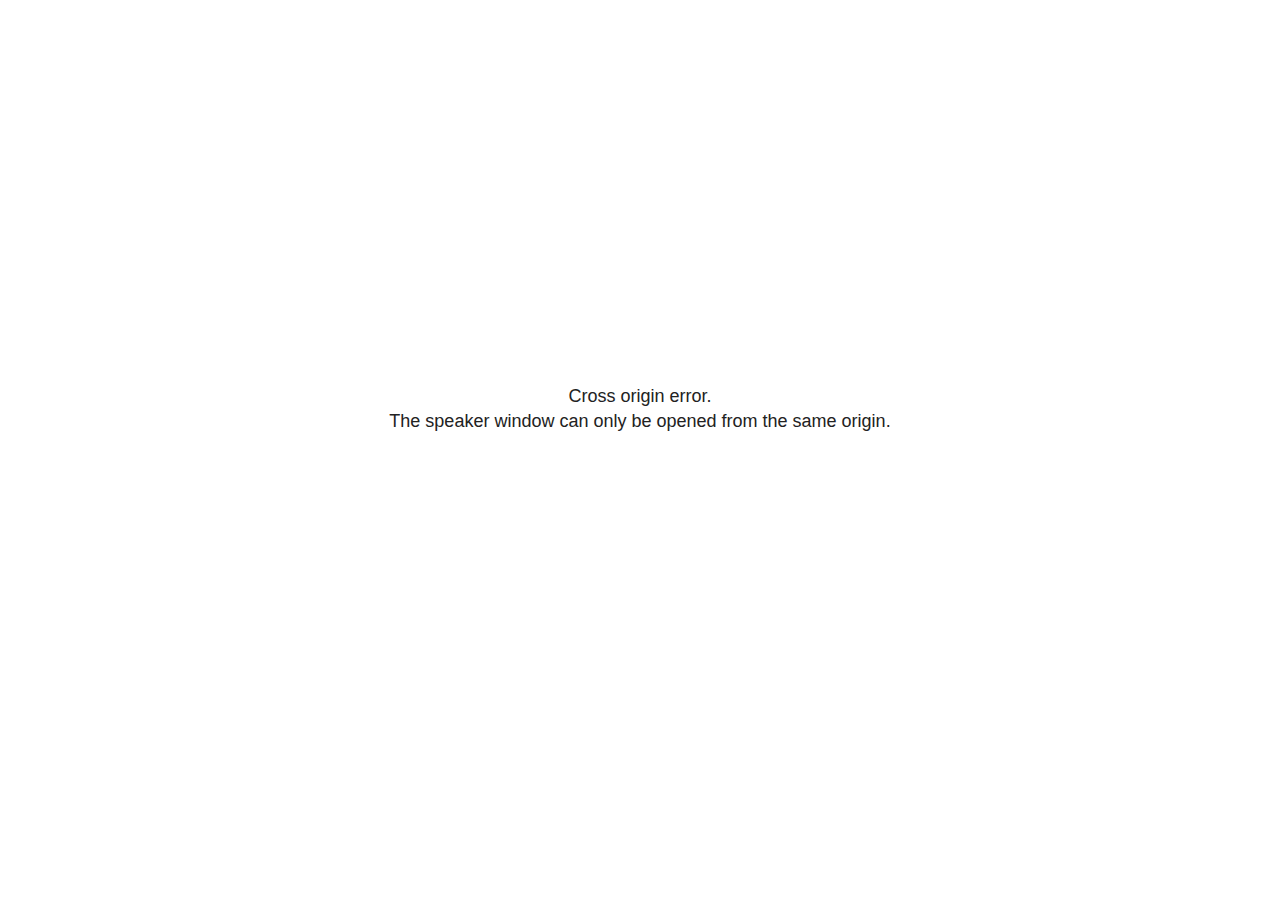
<file: Workshops/Building-sharing-ML-demo-apps/slides/slides_20250116/plugin/notes/speaker-view.html>
<!--
	NOTE: You need to build the notes plugin after making changes to this file.
-->
<html lang="en">
	<head>
		<meta charset="utf-8">

		<title>reveal.js - Speaker View</title>

		<style>
			body {
				font-family: Helvetica;
				font-size: 18px;
			}

			#current-slide,
			#upcoming-slide,
			#speaker-controls {
				padding: 6px;
				box-sizing: border-box;
				-moz-box-sizing: border-box;
			}

			#current-slide iframe,
			#upcoming-slide iframe {
				width: 100%;
				height: 100%;
				border: 1px solid #ddd;
			}

			#current-slide .label,
			#upcoming-slide .label {
				position: absolute;
				top: 10px;
				left: 10px;
				z-index: 2;
			}

			#connection-status {
				position: absolute;
				top: 0;
				left: 0;
				width: 100%;
				height: 100%;
				z-index: 20;
				padding: 30% 20% 20% 20%;
				font-size: 18px;
				color: #222;
				background: #fff;
				text-align: center;
				box-sizing: border-box;
				line-height: 1.4;
			}

			.overlay-element {
				height: 34px;
				line-height: 34px;
				padding: 0 10px;
				text-shadow: none;
				background: rgba( 220, 220, 220, 0.8 );
				color: #222;
				font-size: 14px;
			}

			.overlay-element.interactive:hover {
				background: rgba( 220, 220, 220, 1 );
			}

			#current-slide {
				position: absolute;
				width: 60%;
				height: 100%;
				top: 0;
				left: 0;
				padding-right: 0;
			}

			#upcoming-slide {
				position: absolute;
				width: 40%;
				height: 40%;
				right: 0;
				top: 0;
			}

			/* Speaker controls */
			#speaker-controls {
				position: absolute;
				top: 40%;
				right: 0;
				width: 40%;
				height: 60%;
				overflow: auto;
				font-size: 18px;
			}

				.speaker-controls-time.hidden,
				.speaker-controls-notes.hidden {
					display: none;
				}

				.speaker-controls-time .label,
				.speaker-controls-pace .label,
				.speaker-controls-notes .label {
					text-transform: uppercase;
					font-weight: normal;
					font-size: 0.66em;
					color: #666;
					margin: 0;
				}

				.speaker-controls-time, .speaker-controls-pace {
					border-bottom: 1px solid rgba( 200, 200, 200, 0.5 );
					margin-bottom: 10px;
					padding: 10px 16px;
					padding-bottom: 20px;
					cursor: pointer;
				}

				.speaker-controls-time .reset-button {
					opacity: 0;
					float: right;
					color: #666;
					text-decoration: none;
				}
				.speaker-controls-time:hover .reset-button {
					opacity: 1;
				}

				.speaker-controls-time .timer,
				.speaker-controls-time .clock {
					width: 50%;
				}

				.speaker-controls-time .timer,
				.speaker-controls-time .clock,
				.speaker-controls-time .pacing .hours-value,
				.speaker-controls-time .pacing .minutes-value,
				.speaker-controls-time .pacing .seconds-value {
					font-size: 1.9em;
				}

				.speaker-controls-time .timer {
					float: left;
				}

				.speaker-controls-time .clock {
					float: right;
					text-align: right;
				}

				.speaker-controls-time span.mute {
					opacity: 0.3;
				}

				.speaker-controls-time .pacing-title {
					margin-top: 5px;
				}

				.speaker-controls-time .pacing.ahead {
					color: blue;
				}

				.speaker-controls-time .pacing.on-track {
					color: green;
				}

				.speaker-controls-time .pacing.behind {
					color: red;
				}

				.speaker-controls-notes {
					padding: 10px 16px;
				}

				.speaker-controls-notes .value {
					margin-top: 5px;
					line-height: 1.4;
					font-size: 1.2em;
				}

			/* Layout selector */
			#speaker-layout {
				position: absolute;
				top: 10px;
				right: 10px;
				color: #222;
				z-index: 10;
			}
				#speaker-layout select {
					position: absolute;
					width: 100%;
					height: 100%;
					top: 0;
					left: 0;
					border: 0;
					box-shadow: 0;
					cursor: pointer;
					opacity: 0;

					font-size: 1em;
					background-color: transparent;

					-moz-appearance: none;
					-webkit-appearance: none;
					-webkit-tap-highlight-color: rgba(0, 0, 0, 0);
				}

				#speaker-layout select:focus {
					outline: none;
					box-shadow: none;
				}

			.clear {
				clear: both;
			}

			/* Speaker layout: Wide */
			body[data-speaker-layout="wide"] #current-slide,
			body[data-speaker-layout="wide"] #upcoming-slide {
				width: 50%;
				height: 45%;
				padding: 6px;
			}

			body[data-speaker-layout="wide"] #current-slide {
				top: 0;
				left: 0;
			}

			body[data-speaker-layout="wide"] #upcoming-slide {
				top: 0;
				left: 50%;
			}

			body[data-speaker-layout="wide"] #speaker-controls {
				top: 45%;
				left: 0;
				width: 100%;
				height: 50%;
				font-size: 1.25em;
			}

			/* Speaker layout: Tall */
			body[data-speaker-layout="tall"] #current-slide,
			body[data-speaker-layout="tall"] #upcoming-slide {
				width: 45%;
				height: 50%;
				padding: 6px;
			}

			body[data-speaker-layout="tall"] #current-slide {
				top: 0;
				left: 0;
			}

			body[data-speaker-layout="tall"] #upcoming-slide {
				top: 50%;
				left: 0;
			}

			body[data-speaker-layout="tall"] #speaker-controls {
				padding-top: 40px;
				top: 0;
				left: 45%;
				width: 55%;
				height: 100%;
				font-size: 1.25em;
			}

			/* Speaker layout: Notes only */
			body[data-speaker-layout="notes-only"] #current-slide,
			body[data-speaker-layout="notes-only"] #upcoming-slide {
				display: none;
			}

			body[data-speaker-layout="notes-only"] #speaker-controls {
				padding-top: 40px;
				top: 0;
				left: 0;
				width: 100%;
				height: 100%;
				font-size: 1.25em;
			}

			@media screen and (max-width: 1080px) {
				body[data-speaker-layout="default"] #speaker-controls {
					font-size: 16px;
				}
			}

			@media screen and (max-width: 900px) {
				body[data-speaker-layout="default"] #speaker-controls {
					font-size: 14px;
				}
			}

			@media screen and (max-width: 800px) {
				body[data-speaker-layout="default"] #speaker-controls {
					font-size: 12px;
				}
			}

		</style>
	</head>

	<body>

		<div id="connection-status">Loading speaker view...</div>

		<div id="current-slide"></div>
		<div id="upcoming-slide"><span class="overlay-element label">Upcoming</span></div>
		<div id="speaker-controls">
			<div class="speaker-controls-time">
				<h4 class="label">Time <span class="reset-button">Click to Reset</span></h4>
				<div class="clock">
					<span class="clock-value">0:00 AM</span>
				</div>
				<div class="timer">
					<span class="hours-value">00</span><span class="minutes-value">:00</span><span class="seconds-value">:00</span>
				</div>
				<div class="clear"></div>

				<h4 class="label pacing-title" style="display: none">Pacing – Time to finish current slide</h4>
				<div class="pacing" style="display: none">
					<span class="hours-value">00</span><span class="minutes-value">:00</span><span class="seconds-value">:00</span>
				</div>
			</div>

			<div class="speaker-controls-notes hidden">
				<h4 class="label">Notes</h4>
				<div class="value"></div>
			</div>
		</div>
		<div id="speaker-layout" class="overlay-element interactive">
			<span class="speaker-layout-label"></span>
			<select class="speaker-layout-dropdown"></select>
		</div>

		<script>

			(function() {

				var notes,
					notesValue,
					currentState,
					currentSlide,
					upcomingSlide,
					layoutLabel,
					layoutDropdown,
					pendingCalls = {},
					lastRevealApiCallId = 0,
					connected = false

				var connectionStatus = document.querySelector( '#connection-status' );

				var SPEAKER_LAYOUTS = {
					'default': 'Default',
					'wide': 'Wide',
					'tall': 'Tall',
					'notes-only': 'Notes only'
				};

				setupLayout();

				let openerOrigin;

				try {
					openerOrigin = window.opener.location.origin;
				}
				catch ( error ) { console.warn( error ) }

				// In order to prevent XSS, the speaker view will only run if its
				// opener has the same origin as itself
				if( window.location.origin !== openerOrigin ) {
					connectionStatus.innerHTML = 'Cross origin error.<br>The speaker window can only be opened from the same origin.';
					return;
				}

				var connectionTimeout = setTimeout( function() {
					connectionStatus.innerHTML = 'Error connecting to main window.<br>Please try closing and reopening the speaker view.';
				}, 5000 );

				window.addEventListener( 'message', function( event ) {

					clearTimeout( connectionTimeout );
					connectionStatus.style.display = 'none';

					var data = JSON.parse( event.data );

					// The overview mode is only useful to the reveal.js instance
					// where navigation occurs so we don't sync it
					if( data.state ) delete data.state.overview;

					// Messages sent by the notes plugin inside of the main window
					if( data && data.namespace === 'reveal-notes' ) {
						if( data.type === 'connect' ) {
							handleConnectMessage( data );
						}
						else if( data.type === 'state' ) {
							handleStateMessage( data );
						}
						else if( data.type === 'return' ) {
							pendingCalls[data.callId](data.result);
							delete pendingCalls[data.callId];
						}
					}
					// Messages sent by the reveal.js inside of the current slide preview
					else if( data && data.namespace === 'reveal' ) {
						if( /ready/.test( data.eventName ) ) {
							// Send a message back to notify that the handshake is complete
							window.opener.postMessage( JSON.stringify({ namespace: 'reveal-notes', type: 'connected'} ), '*' );
						}
						else if( /slidechanged|fragmentshown|fragmenthidden|paused|resumed/.test( data.eventName ) && currentState !== JSON.stringify( data.state ) ) {

							dispatchStateToMainWindow( data.state );

						}
					}

				} );

				/**
				 * Updates the presentation in the main window to match the state
				 * of the presentation in the notes window.
				 */
				const dispatchStateToMainWindow = debounce(( state ) => {
					window.opener.postMessage( JSON.stringify({ method: 'setState', args: [ state ]} ), '*' );
				}, 500);

				/**
				 * Asynchronously calls the Reveal.js API of the main frame.
				 */
				function callRevealApi( methodName, methodArguments, callback ) {

					var callId = ++lastRevealApiCallId;
					pendingCalls[callId] = callback;
					window.opener.postMessage( JSON.stringify( {
						namespace: 'reveal-notes',
						type: 'call',
						callId: callId,
						methodName: methodName,
						arguments: methodArguments
					} ), '*' );

				}

				/**
				 * Called when the main window is trying to establish a
				 * connection.
				 */
				function handleConnectMessage( data ) {

					if( connected === false ) {
						connected = true;

						setupIframes( data );
						setupKeyboard();
						setupNotes();
						setupTimer();
						setupHeartbeat();
					}

				}

				/**
				 * Called when the main window sends an updated state.
				 */
				function handleStateMessage( data ) {

					// Store the most recently set state to avoid circular loops
					// applying the same state
					currentState = JSON.stringify( data.state );

					// No need for updating the notes in case of fragment changes
					if ( data.notes ) {
						notes.classList.remove( 'hidden' );
						notesValue.style.whiteSpace = data.whitespace;
						if( data.markdown ) {
							notesValue.innerHTML = marked( data.notes );
						}
						else {
							notesValue.innerHTML = data.notes;
						}
					}
					else {
						notes.classList.add( 'hidden' );
					}

					// Update the note slides
					currentSlide.contentWindow.postMessage( JSON.stringify({ method: 'setState', args: [ data.state ] }), '*' );
					upcomingSlide.contentWindow.postMessage( JSON.stringify({ method: 'setState', args: [ data.state ] }), '*' );
					upcomingSlide.contentWindow.postMessage( JSON.stringify({ method: 'next' }), '*' );

				}

				// Limit to max one state update per X ms
				handleStateMessage = debounce( handleStateMessage, 200 );

				/**
				 * Forward keyboard events to the current slide window.
				 * This enables keyboard events to work even if focus
				 * isn't set on the current slide iframe.
				 *
				 * Block F5 default handling, it reloads and disconnects
				 * the speaker notes window.
				 */
				function setupKeyboard() {

					document.addEventListener( 'keydown', function( event ) {
						if( event.keyCode === 116 || ( event.metaKey && event.keyCode === 82 ) ) {
							event.preventDefault();
							return false;
						}
						currentSlide.contentWindow.postMessage( JSON.stringify({ method: 'triggerKey', args: [ event.keyCode ] }), '*' );
					} );

				}

				/**
				 * Creates the preview iframes.
				 */
				function setupIframes( data ) {

					var params = [
						'receiver',
						'progress=false',
						'history=false',
						'transition=none',
						'autoSlide=0',
						'backgroundTransition=none'
					].join( '&' );

					var urlSeparator = /\?/.test(data.url) ? '&' : '?';
					var hash = '#/' + data.state.indexh + '/' + data.state.indexv;
					var currentURL = data.url + urlSeparator + params + '&postMessageEvents=true' + hash;
					var upcomingURL = data.url + urlSeparator + params + '&controls=false' + hash;

					currentSlide = document.createElement( 'iframe' );
					currentSlide.setAttribute( 'width', 1280 );
					currentSlide.setAttribute( 'height', 1024 );
					currentSlide.setAttribute( 'src', currentURL );
					document.querySelector( '#current-slide' ).appendChild( currentSlide );

					upcomingSlide = document.createElement( 'iframe' );
					upcomingSlide.setAttribute( 'width', 640 );
					upcomingSlide.setAttribute( 'height', 512 );
					upcomingSlide.setAttribute( 'src', upcomingURL );
					document.querySelector( '#upcoming-slide' ).appendChild( upcomingSlide );

				}

				/**
				 * Setup the notes UI.
				 */
				function setupNotes() {

					notes = document.querySelector( '.speaker-controls-notes' );
					notesValue = document.querySelector( '.speaker-controls-notes .value' );

				}

				/**
				 * We send out a heartbeat at all times to ensure we can
				 * reconnect with the main presentation window after reloads.
				 */
				function setupHeartbeat() {

					setInterval( () => {
						window.opener.postMessage( JSON.stringify({ namespace: 'reveal-notes', type: 'heartbeat'} ), '*' );
					}, 1000 );

				}

				function getTimings( callback ) {

					callRevealApi( 'getSlidesAttributes', [], function ( slideAttributes ) {
						callRevealApi( 'getConfig', [], function ( config ) {
							var totalTime = config.totalTime;
							var minTimePerSlide = config.minimumTimePerSlide || 0;
							var defaultTiming = config.defaultTiming;
							if ((defaultTiming == null) && (totalTime == null)) {
								callback(null);
								return;
							}
							// Setting totalTime overrides defaultTiming
							if (totalTime) {
								defaultTiming = 0;
							}
							var timings = [];
							for ( var i in slideAttributes ) {
								var slide = slideAttributes[ i ];
								var timing = defaultTiming;
								if( slide.hasOwnProperty( 'data-timing' )) {
									var t = slide[ 'data-timing' ];
									timing = parseInt(t);
									if( isNaN(timing) ) {
										console.warn("Could not parse timing '" + t + "' of slide " + i + "; using default of " + defaultTiming);
										timing = defaultTiming;
									}
								}
								timings.push(timing);
							}
							if ( totalTime ) {
								// After we've allocated time to individual slides, we summarize it and
								// subtract it from the total time
								var remainingTime = totalTime - timings.reduce( function(a, b) { return a + b; }, 0 );
								// The remaining time is divided by the number of slides that have 0 seconds
								// allocated at the moment, giving the average time-per-slide on the remaining slides
								var remainingSlides = (timings.filter( function(x) { return x == 0 }) ).length
								var timePerSlide = Math.round( remainingTime / remainingSlides, 0 )
								// And now we replace every zero-value timing with that average
								timings = timings.map( function(x) { return (x==0 ? timePerSlide : x) } );
							}
							var slidesUnderMinimum = timings.filter( function(x) { return (x < minTimePerSlide) } ).length
							if ( slidesUnderMinimum ) {
								message = "The pacing time for " + slidesUnderMinimum + " slide(s) is under the configured minimum of " + minTimePerSlide + " seconds. Check the data-timing attribute on individual slides, or consider increasing the totalTime or minimumTimePerSlide configuration options (or removing some slides).";
								alert(message);
							}
							callback( timings );
						} );
					} );

				}

				/**
				 * Return the number of seconds allocated for presenting
				 * all slides up to and including this one.
				 */
				function getTimeAllocated( timings, callback ) {

					callRevealApi( 'getSlidePastCount', [], function ( currentSlide ) {
						var allocated = 0;
						for (var i in timings.slice(0, currentSlide + 1)) {
							allocated += timings[i];
						}
						callback( allocated );
					} );

				}

				/**
				 * Create the timer and clock and start updating them
				 * at an interval.
				 */
				function setupTimer() {

					var start = new Date(),
					timeEl = document.querySelector( '.speaker-controls-time' ),
					clockEl = timeEl.querySelector( '.clock-value' ),
					hoursEl = timeEl.querySelector( '.hours-value' ),
					minutesEl = timeEl.querySelector( '.minutes-value' ),
					secondsEl = timeEl.querySelector( '.seconds-value' ),
					pacingTitleEl = timeEl.querySelector( '.pacing-title' ),
					pacingEl = timeEl.querySelector( '.pacing' ),
					pacingHoursEl = pacingEl.querySelector( '.hours-value' ),
					pacingMinutesEl = pacingEl.querySelector( '.minutes-value' ),
					pacingSecondsEl = pacingEl.querySelector( '.seconds-value' );

					var timings = null;
					getTimings( function ( _timings ) {

						timings = _timings;
						if (_timings !== null) {
							pacingTitleEl.style.removeProperty('display');
							pacingEl.style.removeProperty('display');
						}

						// Update once directly
						_updateTimer();

						// Then update every second
						setInterval( _updateTimer, 1000 );

					} );


					function _resetTimer() {

						if (timings == null) {
							start = new Date();
							_updateTimer();
						}
						else {
							// Reset timer to beginning of current slide
							getTimeAllocated( timings, function ( slideEndTimingSeconds ) {
								var slideEndTiming = slideEndTimingSeconds * 1000;
								callRevealApi( 'getSlidePastCount', [], function ( currentSlide ) {
									var currentSlideTiming = timings[currentSlide] * 1000;
									var previousSlidesTiming = slideEndTiming - currentSlideTiming;
									var now = new Date();
									start = new Date(now.getTime() - previousSlidesTiming);
									_updateTimer();
								} );
							} );
						}

					}

					timeEl.addEventListener( 'click', function() {
						_resetTimer();
						return false;
					} );

					function _displayTime( hrEl, minEl, secEl, time) {

						var sign = Math.sign(time) == -1 ? "-" : "";
						time = Math.abs(Math.round(time / 1000));
						var seconds = time % 60;
						var minutes = Math.floor( time / 60 ) % 60 ;
						var hours = Math.floor( time / ( 60 * 60 )) ;
						hrEl.innerHTML = sign + zeroPadInteger( hours );
						if (hours == 0) {
							hrEl.classList.add( 'mute' );
						}
						else {
							hrEl.classList.remove( 'mute' );
						}
						minEl.innerHTML = ':' + zeroPadInteger( minutes );
						if (hours == 0 && minutes == 0) {
							minEl.classList.add( 'mute' );
						}
						else {
							minEl.classList.remove( 'mute' );
						}
						secEl.innerHTML = ':' + zeroPadInteger( seconds );
					}

					function _updateTimer() {

						var diff, hours, minutes, seconds,
						now = new Date();

						diff = now.getTime() - start.getTime();

						clockEl.innerHTML = now.toLocaleTimeString( 'en-US', { hour12: true, hour: '2-digit', minute:'2-digit' } );
						_displayTime( hoursEl, minutesEl, secondsEl, diff );
						if (timings !== null) {
							_updatePacing(diff);
						}

					}

					function _updatePacing(diff) {

						getTimeAllocated( timings, function ( slideEndTimingSeconds ) {
							var slideEndTiming = slideEndTimingSeconds * 1000;

							callRevealApi( 'getSlidePastCount', [], function ( currentSlide ) {
								var currentSlideTiming = timings[currentSlide] * 1000;
								var timeLeftCurrentSlide = slideEndTiming - diff;
								if (timeLeftCurrentSlide < 0) {
									pacingEl.className = 'pacing behind';
								}
								else if (timeLeftCurrentSlide < currentSlideTiming) {
									pacingEl.className = 'pacing on-track';
								}
								else {
									pacingEl.className = 'pacing ahead';
								}
								_displayTime( pacingHoursEl, pacingMinutesEl, pacingSecondsEl, timeLeftCurrentSlide );
							} );
						} );
					}

				}

				/**
				 * Sets up the speaker view layout and layout selector.
				 */
				function setupLayout() {

					layoutDropdown = document.querySelector( '.speaker-layout-dropdown' );
					layoutLabel = document.querySelector( '.speaker-layout-label' );

					// Render the list of available layouts
					for( var id in SPEAKER_LAYOUTS ) {
						var option = document.createElement( 'option' );
						option.setAttribute( 'value', id );
						option.textContent = SPEAKER_LAYOUTS[ id ];
						layoutDropdown.appendChild( option );
					}

					// Monitor the dropdown for changes
					layoutDropdown.addEventListener( 'change', function( event ) {

						setLayout( layoutDropdown.value );

					}, false );

					// Restore any currently persisted layout
					setLayout( getLayout() );

				}

				/**
				 * Sets a new speaker view layout. The layout is persisted
				 * in local storage.
				 */
				function setLayout( value ) {

					var title = SPEAKER_LAYOUTS[ value ];

					layoutLabel.innerHTML = 'Layout' + ( title ? ( ': ' + title ) : '' );
					layoutDropdown.value = value;

					document.body.setAttribute( 'data-speaker-layout', value );

					// Persist locally
					if( supportsLocalStorage() ) {
						window.localStorage.setItem( 'reveal-speaker-layout', value );
					}

				}

				/**
				 * Returns the ID of the most recently set speaker layout
				 * or our default layout if none has been set.
				 */
				function getLayout() {

					if( supportsLocalStorage() ) {
						var layout = window.localStorage.getItem( 'reveal-speaker-layout' );
						if( layout ) {
							return layout;
						}
					}

					// Default to the first record in the layouts hash
					for( var id in SPEAKER_LAYOUTS ) {
						return id;
					}

				}

				function supportsLocalStorage() {

					try {
						localStorage.setItem('test', 'test');
						localStorage.removeItem('test');
						return true;
					}
					catch( e ) {
						return false;
					}

				}

				function zeroPadInteger( num ) {

					var str = '00' + parseInt( num );
					return str.substring( str.length - 2 );

				}

				/**
				 * Limits the frequency at which a function can be called.
				 */
				function debounce( fn, ms ) {

					var lastTime = 0,
						timeout;

					return function() {

						var args = arguments;
						var context = this;

						clearTimeout( timeout );

						var timeSinceLastCall = Date.now() - lastTime;
						if( timeSinceLastCall > ms ) {
							fn.apply( context, args );
							lastTime = Date.now();
						}
						else {
							timeout = setTimeout( function() {
								fn.apply( context, args );
								lastTime = Date.now();
							}, ms - timeSinceLastCall );
						}

					}

				}

			})();

		</script>
	</body>
</html>
</file>
